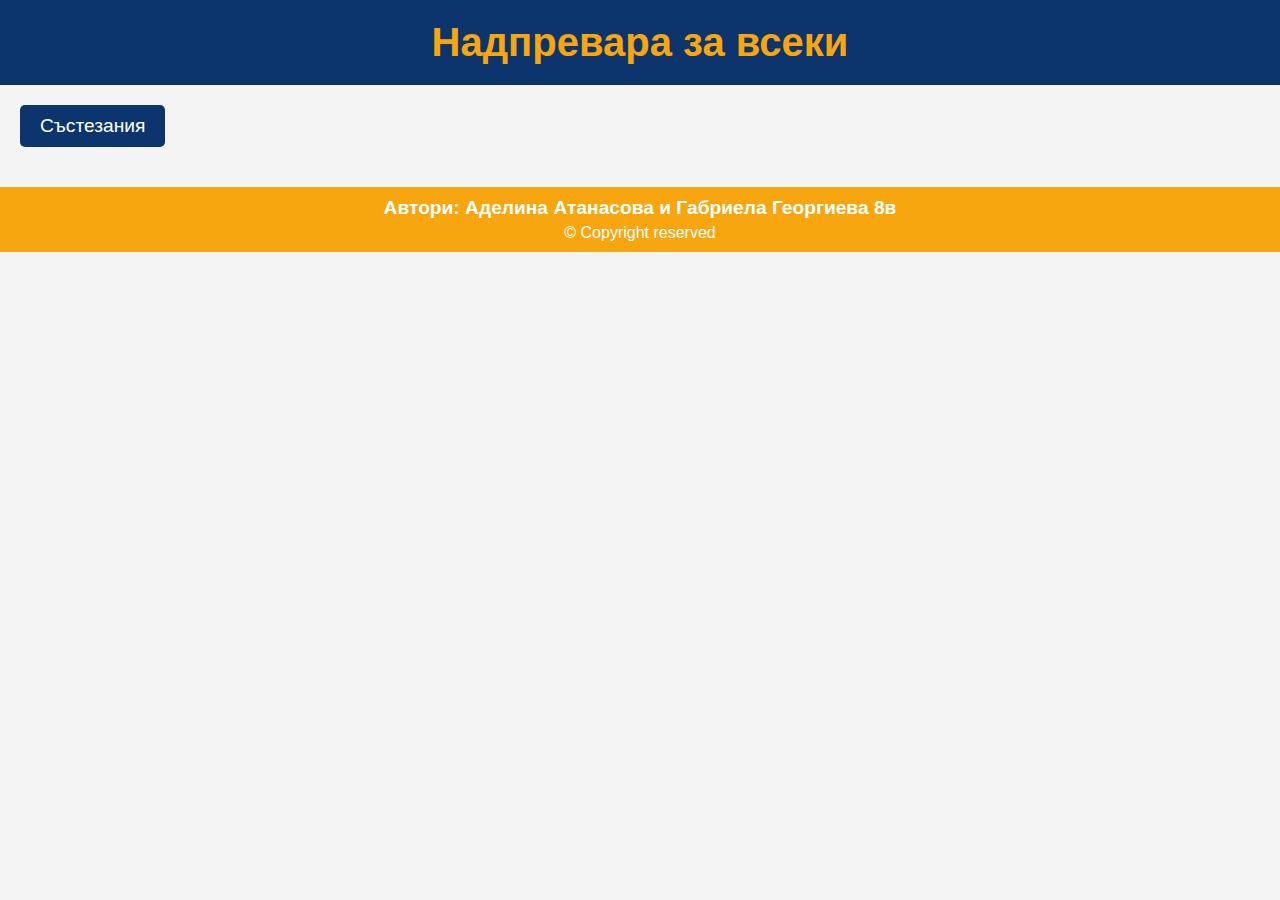
<file: index.html>
<!DOCTYPE html>
<html lang="bg">
<head>
    <meta charset="UTF-8">
    <meta name="viewport" content="width=device-width, initial-scale=1.0">
    <link rel="icon" type="image/webp" href="11.webp">
    <title>Надпревара за всеки</title>
    <link rel="stylesheet" href="style1.css">
  </head>
<body>
    <header>
        <h1 class="main-title">Надпревара за всеки</h1>
    </header>

    <div class="dropdown">
        <button class="dropdown-button" onclick="toggleDropdown()">Състезания</button>
        <div class="dropdown-content">
            <a href="matematika.html">Математика</a>
            <a href="bel.html">Български език</a>
            <a href="ang.html">Английски език</a>
            <a href="bio.html">Биология</a>
            <a href="himiq.html">Химия</a>
            <a href="fizika.html">Физика</a>
            <a href="it.html">ИТ</a>
            <a href="geo.html">География</a>
            <a href="istoriq.html">История</a>
        </div>
    </div>

    <footer>
        <h2 class="footer-authors">Автори: Аделина Атанасова и Габриела Георгиева 8в</h2>
        <p>&copy; Copyright reserved</p>
    </footer>

    <script>
        function toggleDropdown() {
            var dropdownContent = document.querySelector('.dropdown-content');
            dropdownContent.style.display = (dropdownContent.style.display === "block" ? "none" : "block");
        }
    </script>
</body>
</html>
</file>
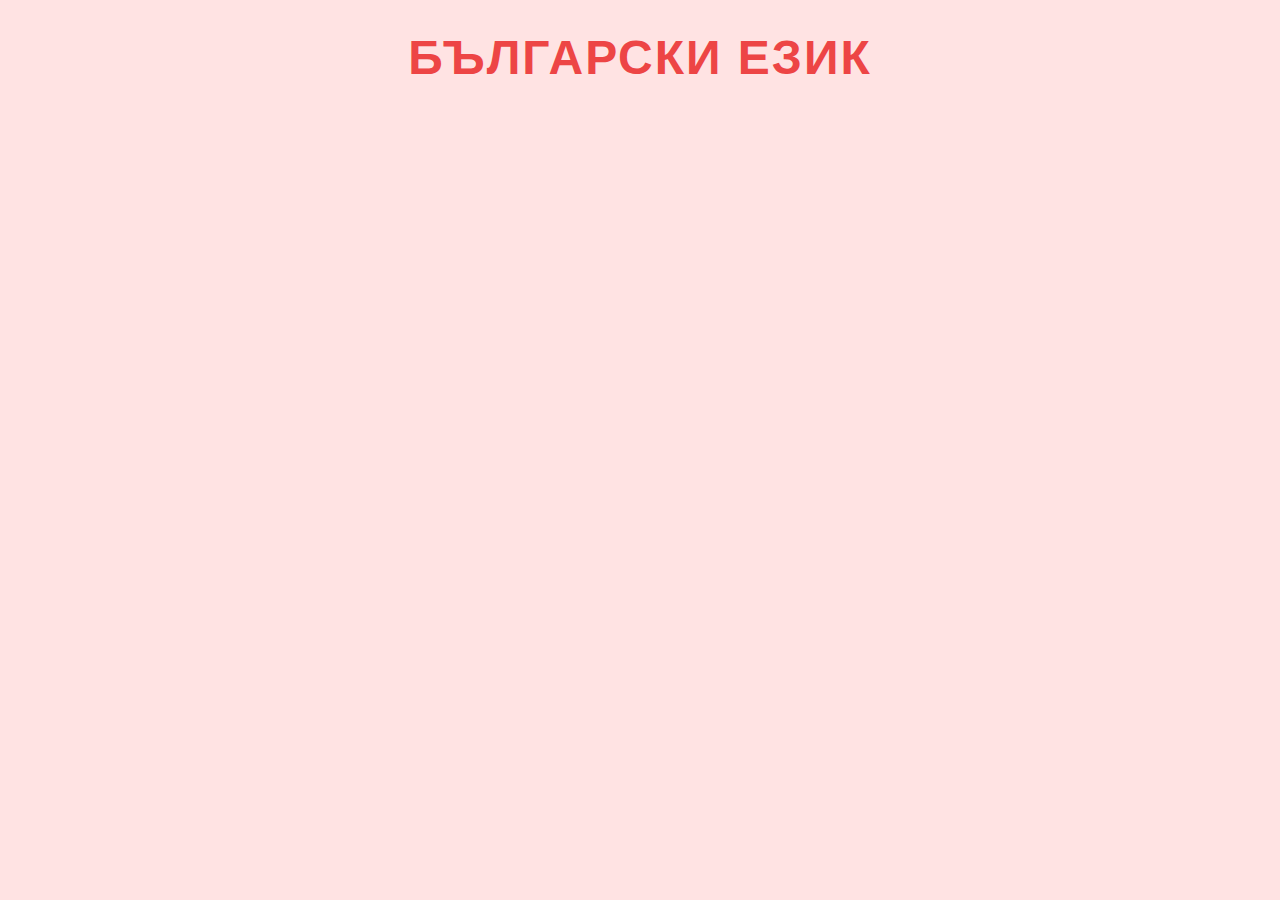
<file: bel.html>
<!DOCTYPE html>
<html>
    <head>
          <title>Български език</title>
          <link rel="stylesheet" href="stylebel.css">
          
     </head>
     <body>  
            <header>
                <h1>Български език</h1>
            </header>   
    </body>
</html>
</file>
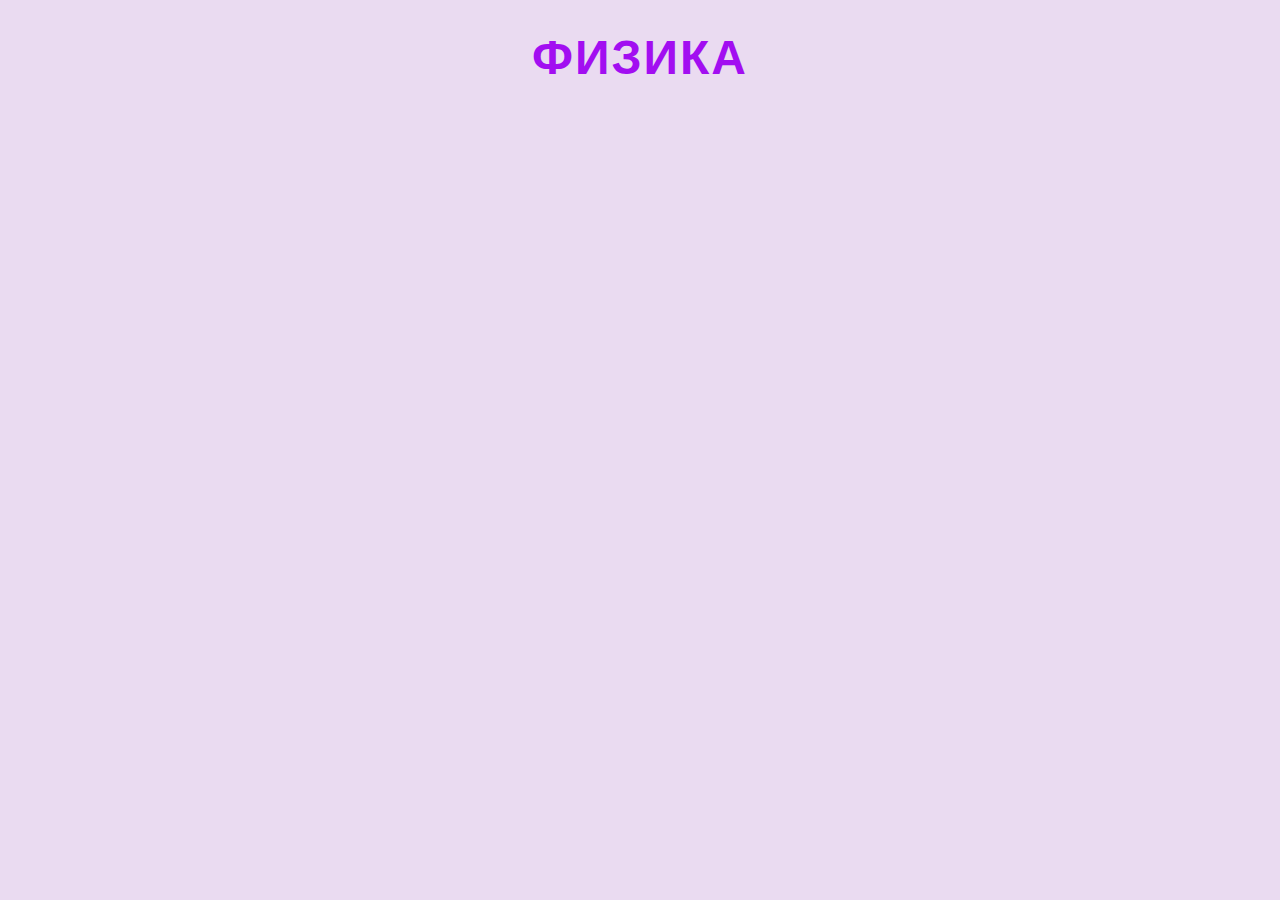
<file: fizika.html>
<!DOCTYPE html>
<html>
    <head>
          <title>Физика</title>
          <link rel="stylesheet" href="stylefizika.css">
          
     </head>
     <body>  
            <header>
                <h1>Физика</h1>
            </header>   
    </body>
</html>
</file>
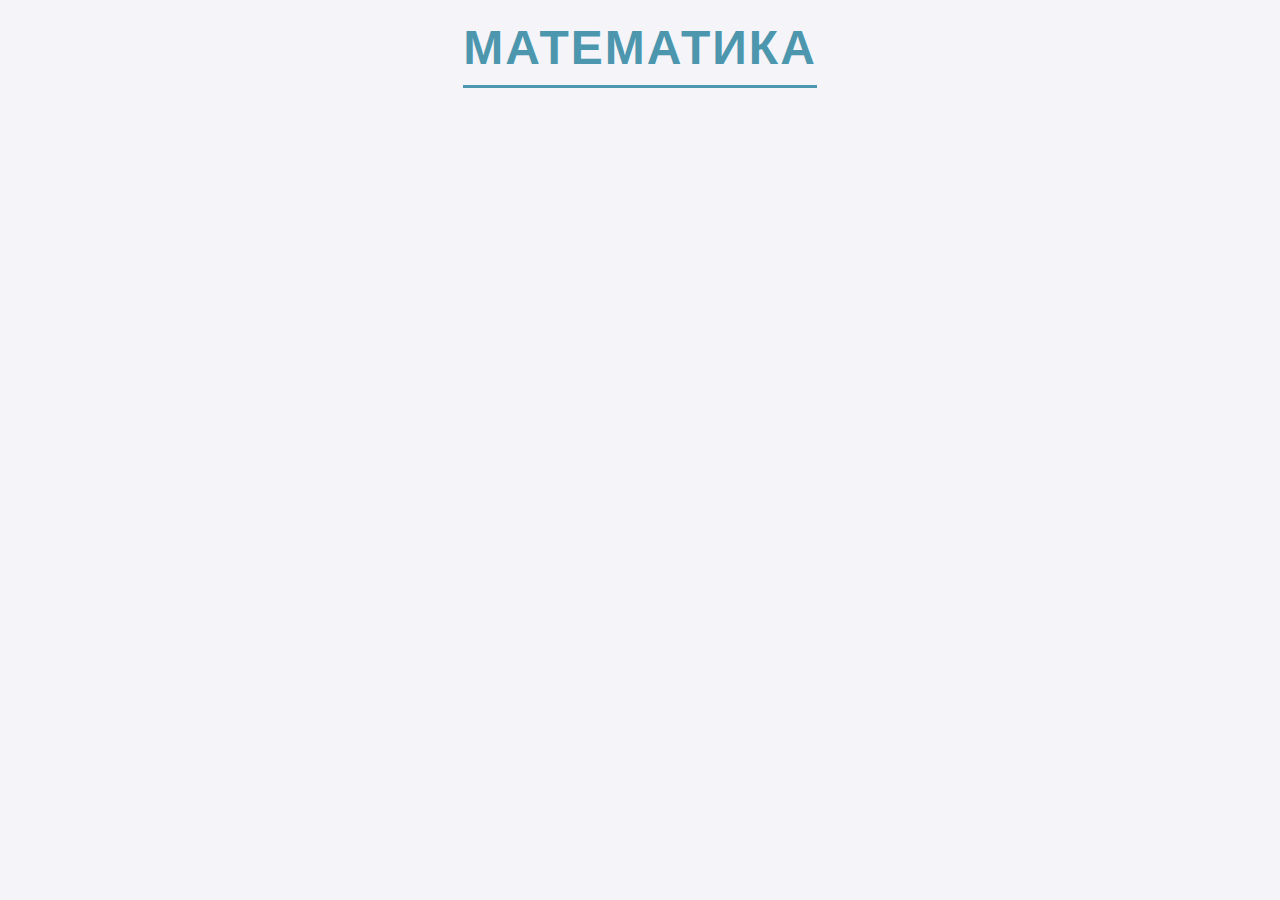
<file: matematika.html>
<!DOCTYPE html>
<html>
    <head>
          <title>Математика</title>
          <link rel="stylesheet" href="stylemat.css">
          
     </head>
     <body>  
            <header>
                <h1>Математика</h1>
            </header>   
    </body>
</html>
</file>
<file: style1.css>
body {
    font-family: Arial, sans-serif;
    margin: 0;
    padding: 0;
    background-color: #f4f4f4;
}

/* Header */
header {
    background-color: #0c356e;
    padding: 20px;
    text-align: center;
}

.main-title {
    color: #f7a60f;
    font-size: 2.5em;
    margin: 0;
}

/* Dropdown Menu */
.dropdown {
    position: relative;
    display: inline-block;
    text-align: center;
    margin: 20px;
}

.dropdown-button {
    background-color: #0c356e;
    color:white ;
    font-size: 1.2em;
    padding: 10px 20px;
    border: none;
    border-radius: 5px;
    cursor:pointer;
}

.dropdown-button:hover {
    background-color: #0a2b5a;
}

.dropdown-content {
    display: none;
    position: absolute;
    background-color: hsl(15, 90%, 49%);
    box-shadow: 0px 8px 16px rgba(0, 0, 0, 0.2);
    z-index: 1;
    min-width: 200px;
    border-radius: 5px;
    overflow: hidden;
    margin-top: 5px;
    left: 50%;
    transform: translateX(-50%);
    text-align: left;
}

.dropdown-content a {
    color: #0c356e;
    padding: 12px 16px;
    text-decoration: none;
    display: block;
}

.dropdown-content a:hover {
    background-color: #f7a60f;
    color: #f7a60f;
}

.dropdown:hover .dropdown-content {
    display: block;
}

/* Footer */
footer {
    background-color:#f7a60f ;
    color: white;
    text-align: center;
    padding: 10px 0;
    margin-top: 20px;
    
}

.footer-authors {
    font-size: 1.2em;
    margin: 0;
}

footer p {
    margin: 5px 0 0;
}
.dropdown-content {
    display: none; /* Hide the dropdown initially */
    position: absolute;
    background-color: #f9f9f9;
    min-width: 160px;
    box-shadow: 0px 8px 16px 0px rgba(0, 0, 0, 0.2);
    z-index: 1;
}

.dropdown-content a {
    color: black;
    padding: 12px 16px;
    text-decoration: none;
    display: block;
}

.dropdown-content a:hover {
    background-color: #ddd;
}

.dropdown:hover .dropdown-content {
    display: block; /* Show the dropdown menu when hovering over the dropdown */
}

.dropdown-button {
    cursor: pointer;
}
</file>
<file: stylebel.css>
* {
    margin: 0;
    padding: 0;
    box-sizing: border-box;
}

/* Body styling */
body {
    font-family: Arial, sans-serif; 
    background-color:#ffe3e3; 
    color: #ed4545;
    line-height: 1.6;
    padding: 20px;
}

/* Header Styling */
header {
    text-align: center;
    margin-bottom: 40px;
}

/* Main heading (Title) styling */
h1 {
    font-size: 48px;
    color:( #ed4545);
    border-bottom: (3px solid #ffe3e3); 
    display: inline-block;
    padding-bottom: 10px;
    font-weight: bold;
    letter-spacing: 2px;
    text-transform: uppercase; 
}

/* Style for the main content */
.main-content {
    display: flex;
    flex-direction: column;
    align-items: center;
}


.content-box {
    background-color: white;
    box-shadow: 0 4px 8px rgba(0, 0, 0, 0.1);
    width: 80%;
    margin: 20px 0;
    padding: 20px;
    border-radius: 8px;
    font-size: 18px;
}


a {
    color:hsl(194, 39%, 49%) ;
    text-decoration: none;
    font-weight: bold;
    transition: color 0.3s ease;
}

a:hover {
    color: hsl(194, 39%, 49%); 
}

/* Footer Section */
footer {
    text-align: center;
    padding: 10px;
    margin-top: 50px;
    background-color: #333;
    color: #fff;
}

/* Footer text */
footer p {
    font-size: 16px;
}
</file>
<file: stylefizika.css>
* {
    margin: 0;
    padding: 0;
    box-sizing: border-box;
}

/* Body styling */
body {
    font-family: Arial, sans-serif; 
    background-color:#eadbf1; 
    color:#a20ef1 ;
    line-height: 1.6;
    padding: 20px;
}

/* Header Styling */
header {
    text-align: center;
    margin-bottom: 40px;
}

/* Main heading (Title) styling */
h1 {
    font-size: 48px;
    color:( #e8e8e8);
    border-bottom: (3px solid #ffe3e3); 
    display: inline-block;
    padding-bottom: 10px;
    font-weight: bold;
    letter-spacing: 2px;
    text-transform: uppercase; 
}

/* Style for the main content */
.main-content {
    display: flex;
    flex-direction: column;
    align-items: center;
}


.content-box {
    background-color: white;
    box-shadow: 0 4px 8px rgba(0, 0, 0, 0.1);
    width: 80%;
    margin: 20px 0;
    padding: 20px;
    border-radius: 8px;
    font-size: 18px;
}


a {
    color:hsl(194, 39%, 49%) ;
    text-decoration: none;
    font-weight: bold;
    transition: color 0.3s ease;
}

a:hover {
    color: hsl(194, 39%, 49%); 
}

/* Footer Section */
footer {
    text-align: center;
    padding: 10px;
    margin-top: 50px;
    background-color: #333;
    color: #fff;
}

/* Footer text */
footer p {
    font-size: 16px;
}
</file>
<file: stylemat.css>
* {
    margin: 0;
    padding: 0;
    box-sizing: border-box;
}

/* Body styling */
body {
    font-family: Arial, sans-serif; 
    background-color: #f4f4f9; 
    color: #333; /
    line-height: 1.6;
    padding: 20px;
}

/* Header Styling */
header {
    text-align: center;
    margin-bottom: 40px;
}

/* Main heading (Title) styling */
h1 {
    font-size: 48px;
    color: hsl(194, 39%, 49%);
    border-bottom: 3px solid hsl(194, 39%, 49%); 
    display: inline-block;
    padding-bottom: 10px;
    font-weight: bold;
    letter-spacing: 2px;
    text-transform: uppercase; 
}

/* Style for the main content */
.main-content {
    display: flex;
    flex-direction: column;
    align-items: center;
}


.content-box {
    background-color: white;
    box-shadow: 0 4px 8px rgba(0, 0, 0, 0.1); /
    width: 80%;
    margin: 20px 0;
    padding: 20px;
    border-radius: 8px;
    font-size: 18px;
}


a {
    color:hsl(194, 39%, 49%) ;
    text-decoration: none;
    font-weight: bold;
    transition: color 0.3s ease;
}

a:hover {
    color: hsl(194, 39%, 49%); 
}

/* Footer Section */
footer {
    text-align: center;
    padding: 10px;
    margin-top: 50px;
    background-color: #333;
    color: #fff;
}

/* Footer text */
footer p {
    font-size: 16px;
}
</file>
